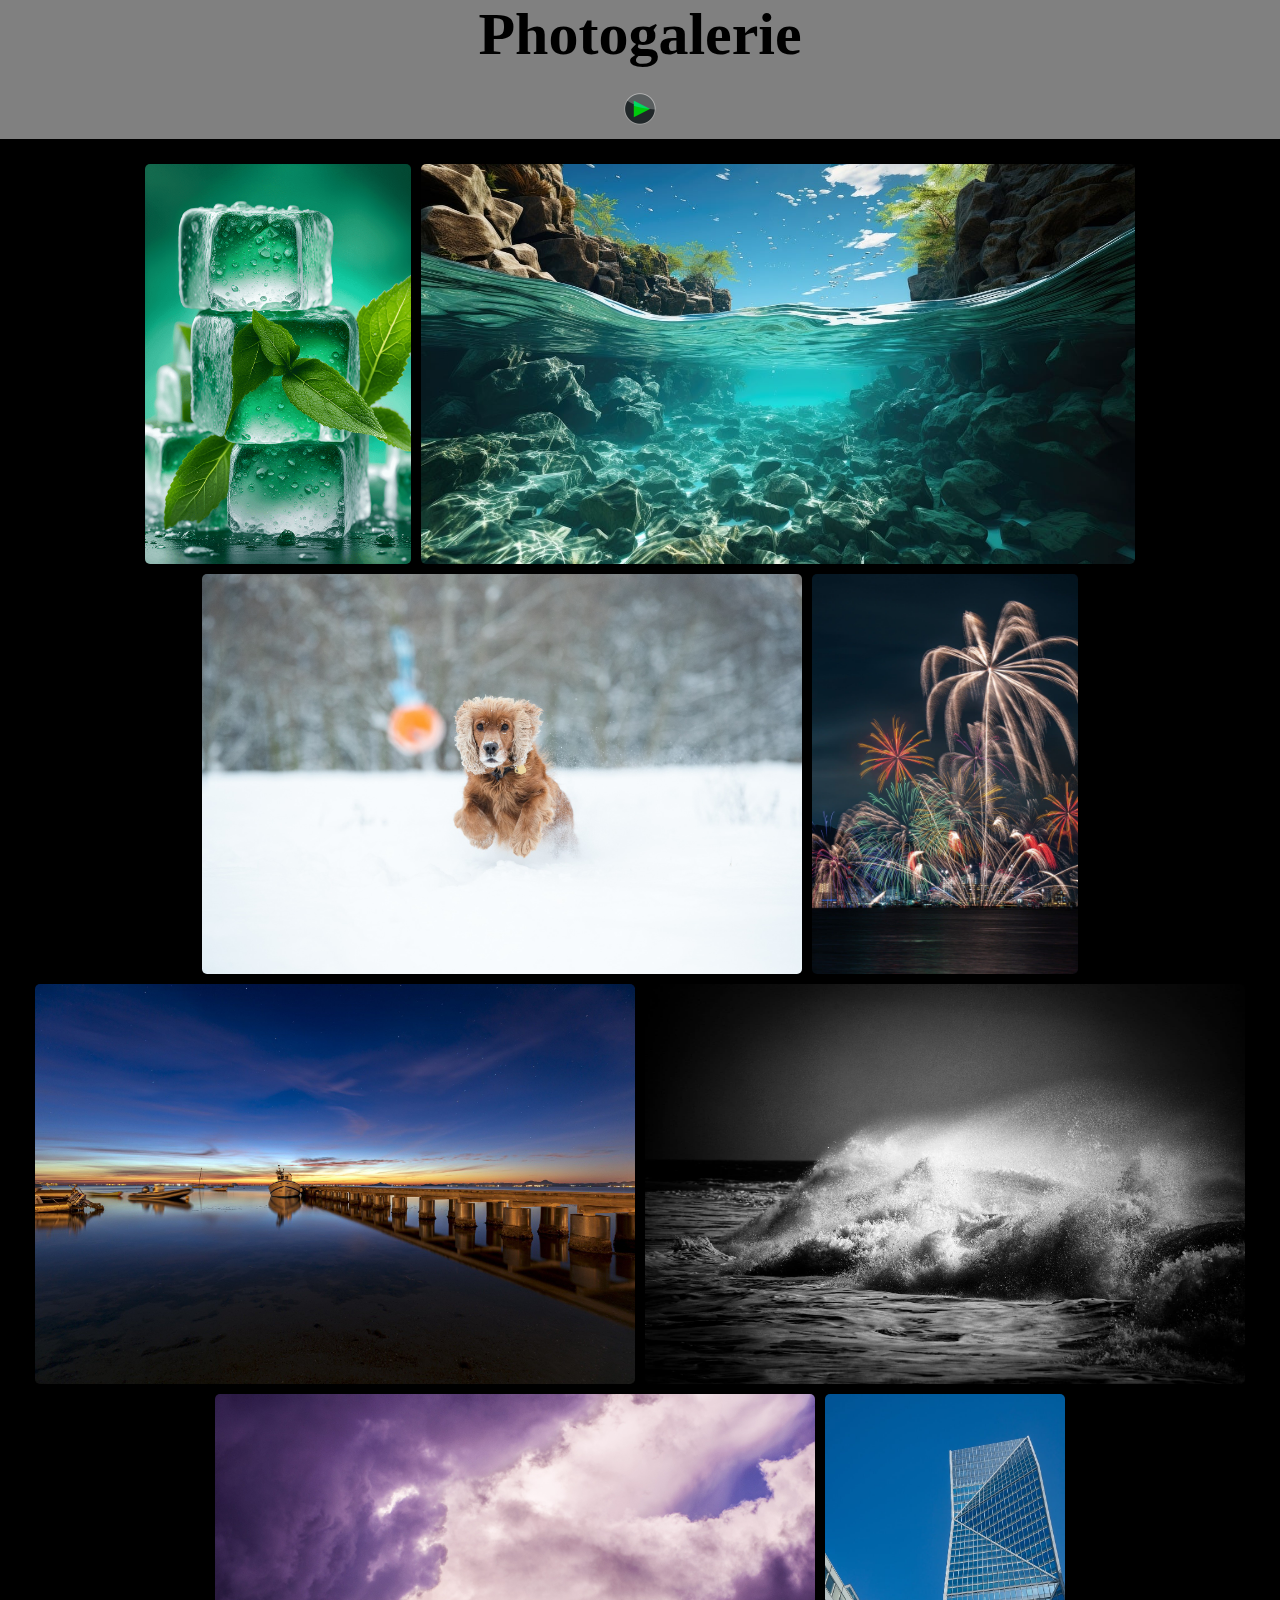
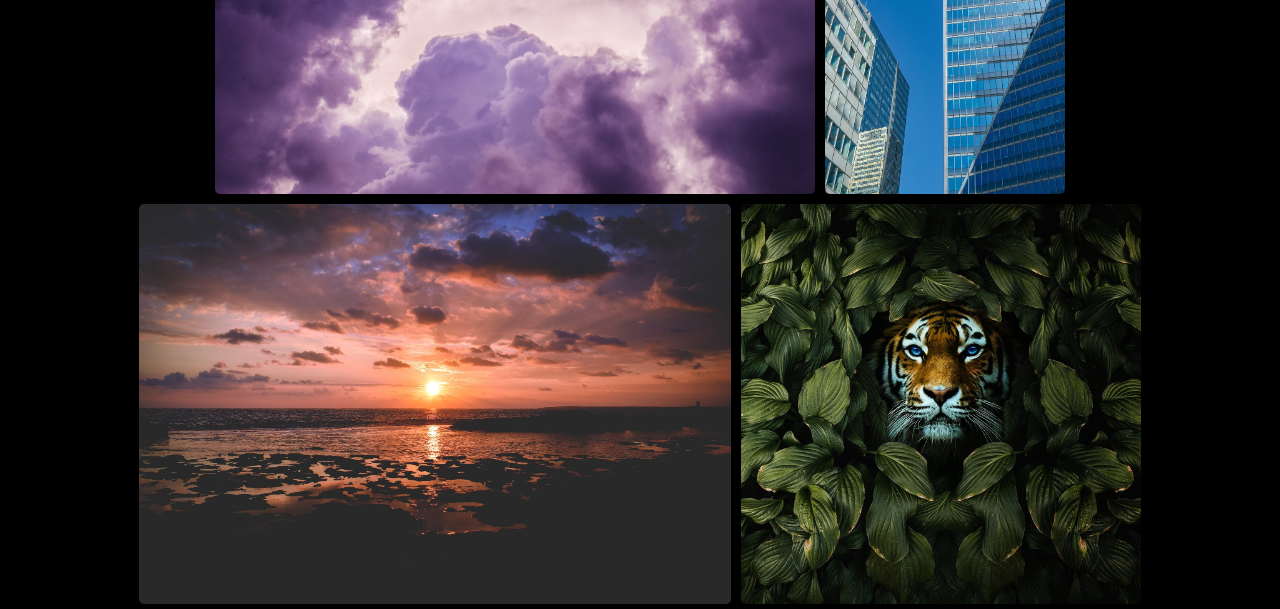
<file: index.html>
<!DOCTYPE html>
<html lang="en">
  <head>
    <meta charset="UTF-8" />
    <meta name="viewport" content="width=device-width, initial-scale=1.0" />
    <link rel="stylesheet" href="style.css" />
    <script src="script.js"></script>
    <title>Document</title>
  </head>
  <body onload="includeHTML(); photos();">
    <header><nav w3-include-html="nav.html"></nav></header>
    <section>
    <div id="displayPhotos" class="displayPhotos"></div>
    <div onclick="photos()" id="blackBackground" class="blackBackground"></div>
  </section>
  </body>
</html>
</file>
<file: style.css>
body {
  background-color: black;
  margin: 0;
  box-sizing: border-box;
  height: 100vh;
}

nav {
  background-color: gray;
  display: flex;
  flex-direction: column;
  align-items: center;
}

.navigation {
  margin-top: 20px;
}

h1 {
  font-size: 60px;
  margin-block-start: 0;
  margin-block-end: 0;
  display: flex;
  justify-content: center;
}

.displayPhotos {
  margin-top: 20px;
  display: flex;
  flex-wrap: wrap;
  justify-content: center;
}

.singlePhoto {
  transition: all 300ms ease-in-out;
  height: 400px;
  object-fit: cover;
  margin: 5px;
  border-radius: 5px;
  overflow: hidden;
}

.singlePhoto:hover {
  filter: grayscale(50%);
  transform: scale(1.1);

}

img:hover {
  cursor: pointer;
}

.blackBackground {
  background-color: black;
  position: fixed;
  left: 0;
  right: 0;
  bottom: 0;
  top: 0;
  display: flex;
  justify-content: center;
  align-items: center;
}

.d-none {
  display: none;
}

.arrow {
  margin: 20px;
  height: 40px;
  width: 40px;
}

.bigPhoto {
  max-height: 100vh;
  max-width: 90%;
  object-fit: cover;
  border-radius: 5px;
}

.buttonWithImage {
  display: flex;
  flex-direction: column;
  align-items: center;
}

.diashowButton {
  height: 40px;
  width: 40px;
  margin-bottom: 10px;
}

@media (max-width: 1250px) {
  .blackBackground {
    flex-direction: column;
  }

  .singlePhoto {
    max-width: 100%;
  }

  .bigPhoto {
    max-height: 85%;
    max-width: 100%;
  }
}

@media (max-width: 750px) {
  .singlePhoto {
    height: 300px;
    max-width: 450px;
  }

  .displayPhotos {
    flex-direction: column;
    align-items: center;
  }
}

@media (max-width: 500px) {
  .singlePhoto {
    height: 200px;
    max-width: 300px;
  }
}

@media (max-width: 400px) {
  h1 {
    font-size: 50px;
  }
}

@media (max-width: 330px) {
  .singlePhoto {
    height: 150px;
    max-width: 225px;
  }
}
</file>
